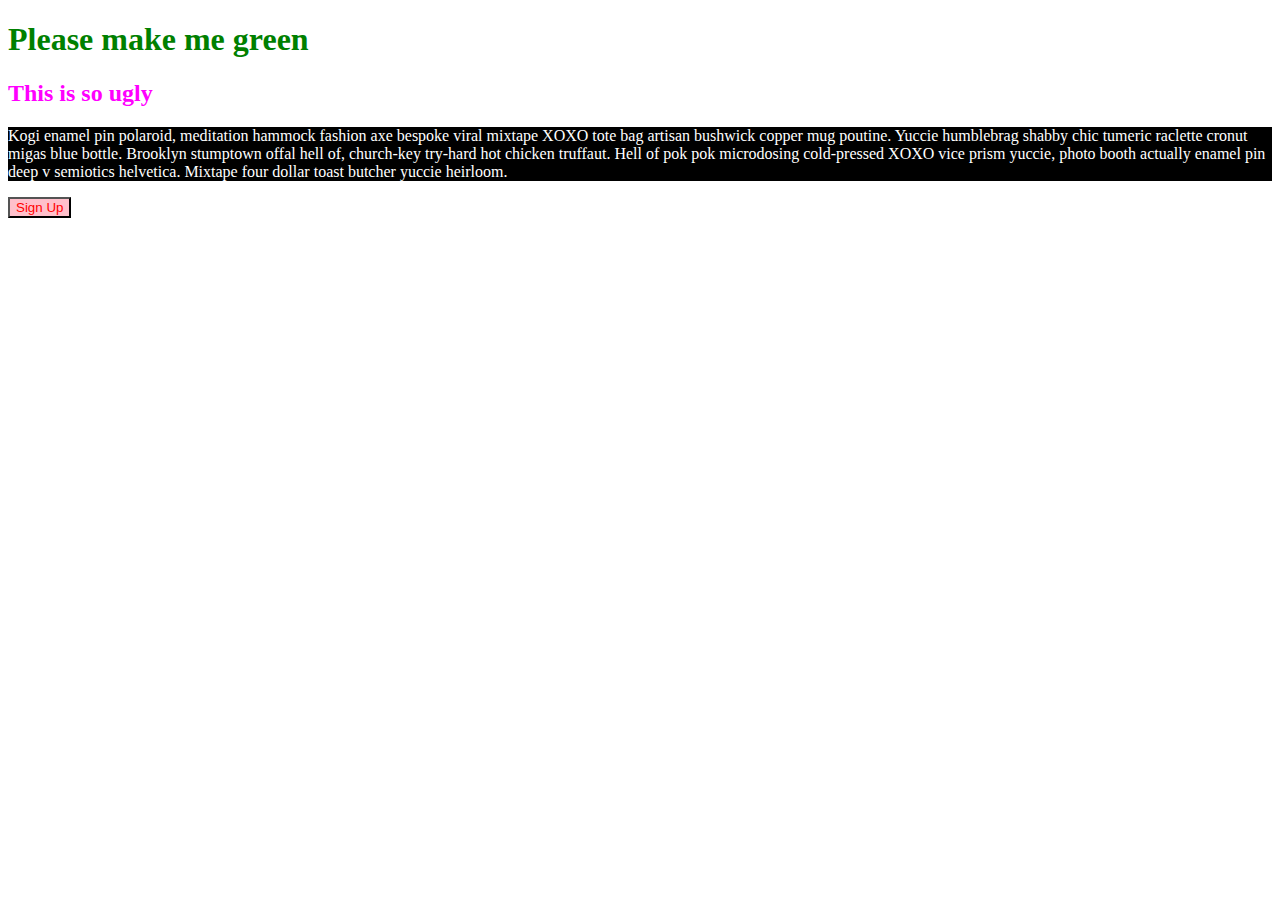
<file: Coding Exercises/7. Our First CSS Exercise/index.html>
<!DOCTYPE html>
<html lang="en">

<head>
    <title>Hey!</title>
    <link rel="stylesheet" href="styles.css">
</head>

<body>
    <h1>Please make me green</h1>
    <h2>This is so ugly</h2>
    <p>Kogi enamel pin polaroid, meditation hammock fashion axe bespoke viral mixtape XOXO tote bag artisan bushwick
        copper mug poutine. Yuccie humblebrag shabby chic tumeric raclette cronut migas blue bottle. Brooklyn stumptown
        offal hell of, church-key try-hard hot chicken truffaut. Hell of pok pok microdosing cold-pressed XOXO vice
        prism yuccie, photo booth actually enamel pin deep v semiotics helvetica. Mixtape four dollar toast butcher
        yuccie heirloom.</p>
    <button>Sign Up</button>
</body>

</html>
</file>
<file: Coding Exercises/7. Our First CSS Exercise/styles.css>
h1 {
    color: green;
}

h2 {
    color: magenta;
}

p {
    color: white;
    background-color: black;
}

button {
    color: red;
    background-color: pink;
}
</file>
